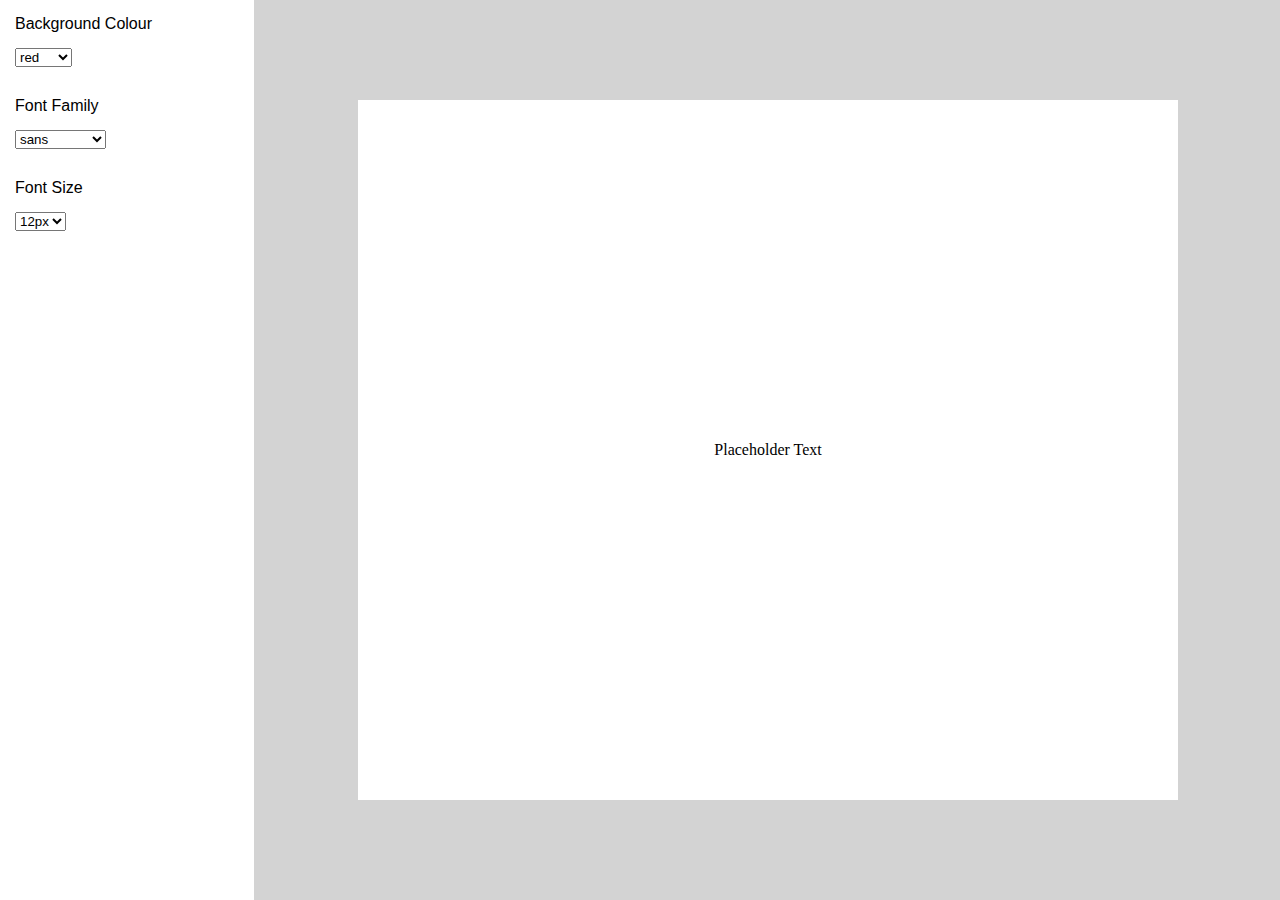
<file: public/demos/change-styling/index.html>
<!DOCTYPE html>
<html lang="en">
<head>
    <meta charset="UTF-8">
    <meta http-equiv="X-UA-Compatible" content="IE=edge">
    <meta name="viewport" content="width=device-width, initial-scale=1.0">
    <link rel="stylesheet" href="styling.css">
    <title>Document</title>
</head>
<body>

    <aside>

        <div id="settings">
            <label for="">Background Colour</label>

            <select name="" id="background-colour">
                <option value="red">red</option>
                <option value="green">green</option>
                <option value="blue">blue</option>
            </select>

            <label for="">Font Family</label>

            <select name="" id="font-family">
                <option value="sans">sans</option>
                <option value="sans-serif">sans-serif</option>
                <option value="monospace">monospace</option>
                <option value="cursive">cursive</option>
            </select>

            <label for="">Font Size</label>

            <select name="" id="font-size">
                <option value="12px">12px</option>
                <option value="26px">26px</option>
                <option value="41px">41px</option>
                <option value="72px">72px</option>
            </select>
            
        </div>

    </aside>

    <main>
        <div id="slide-container">
            <span id="text-1">Placeholder Text</span>
        </div>
    </main>

    <script src="script.js"></script>
</body>
</html>
</file>
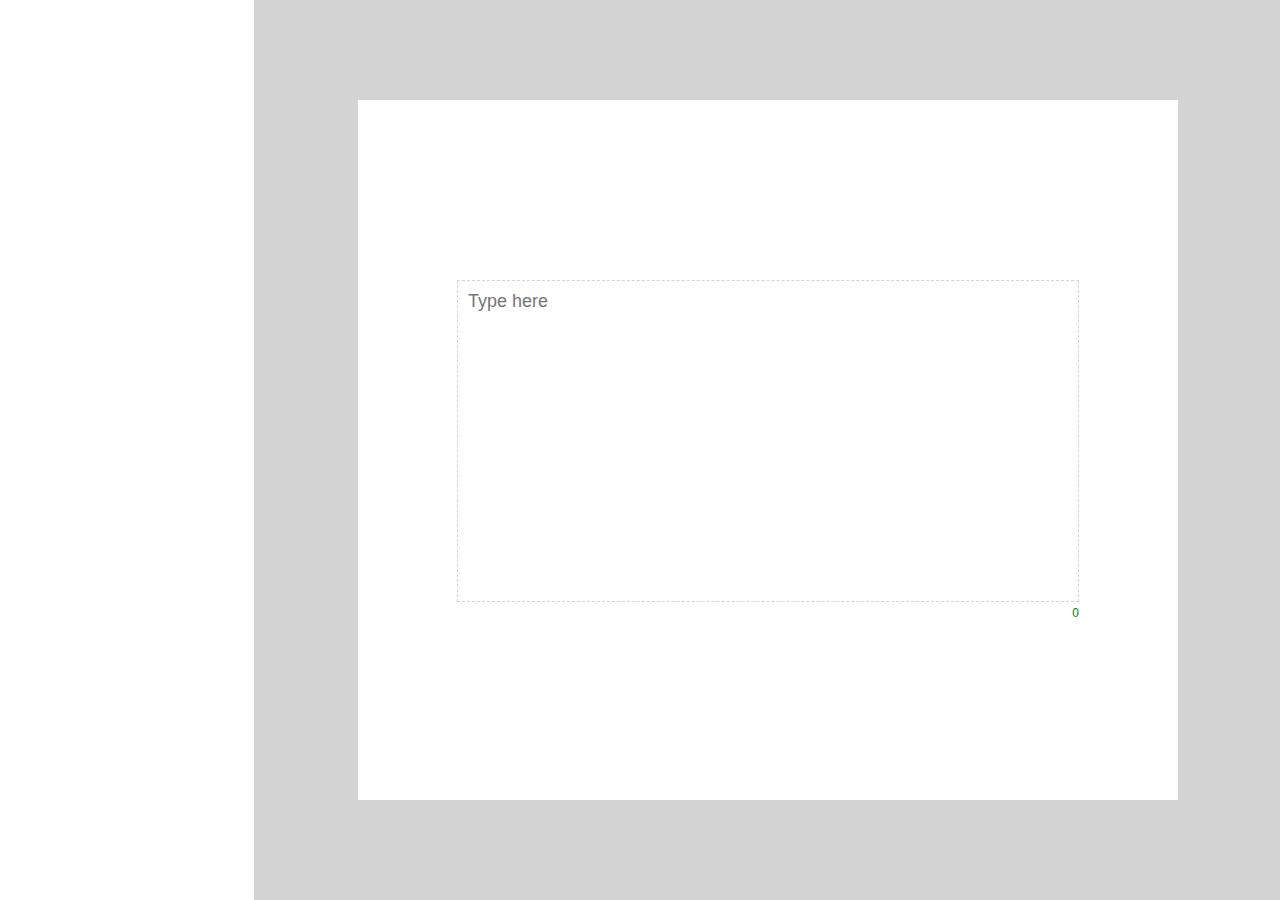
<file: public/demos/char-count/index.html>
<!DOCTYPE html>
<html lang="en">
<head>
    <meta charset="UTF-8">
    <meta http-equiv="X-UA-Compatible" content="IE=edge">
    <meta name="viewport" content="width=device-width, initial-scale=1.0">
    <link rel="stylesheet" href="styling.css">
    <title>Document</title>
</head>
<body>

    <aside>


    </aside>

    <main>
        <div id="slide-container">
            <div id="content-container">
                <textarea id="textarea" placeholder="Type here"></textarea>
                <div id="textarea-info" style="color: green;">0</div>
            </div>
        </div>
    </main>

    <script src="script.js"></script>
</body>
</html>
</file>
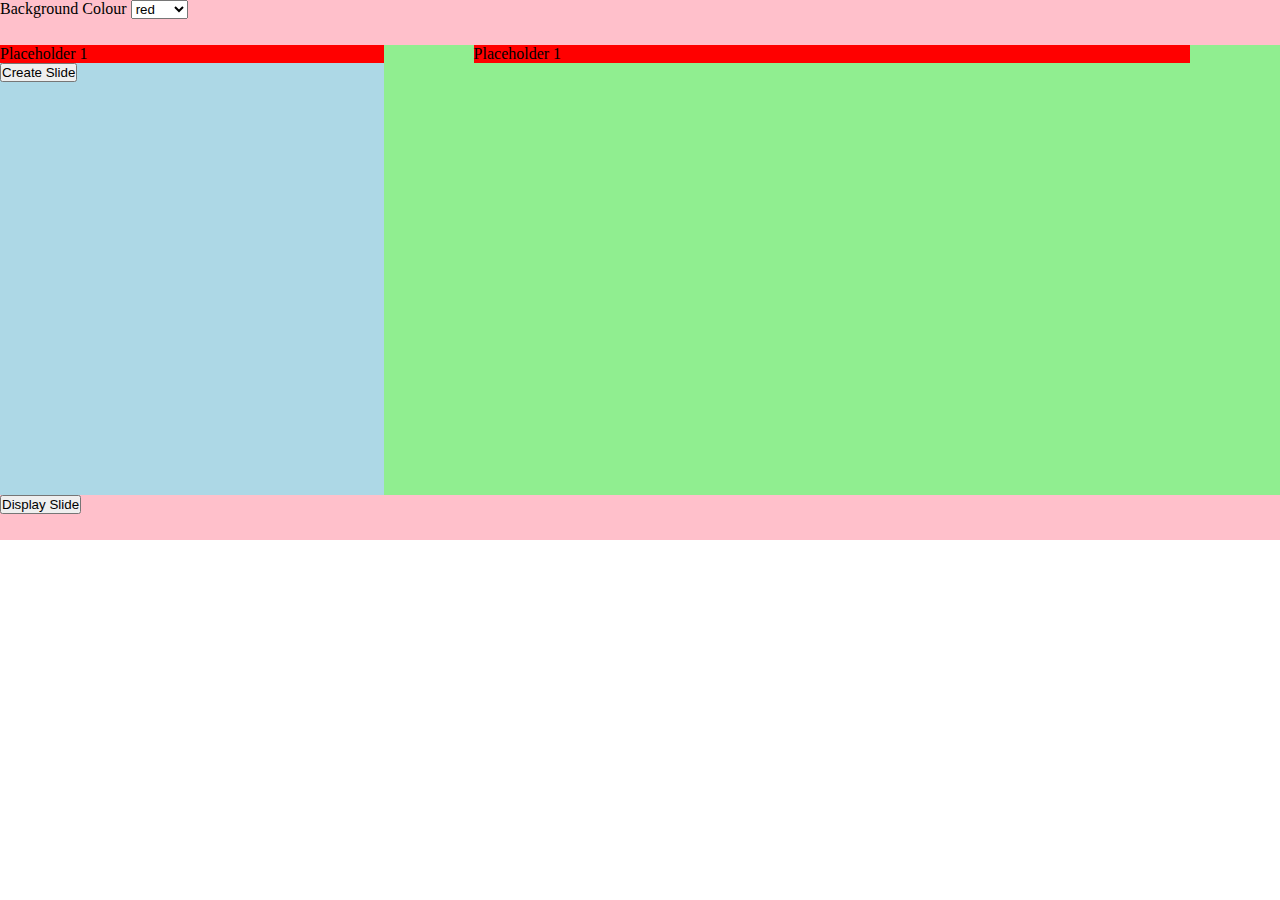
<file: public/demos/combo/index.html>
<!DOCTYPE html>
<html lang="en">
<head>
    <meta charset="UTF-8">
    <meta http-equiv="X-UA-Compatible" content="IE=edge">
    <meta name="viewport" content="width=device-width, initial-scale=1.0">
    <link rel="stylesheet" href="styling.css">
    <title>Document</title>
</head>
<body>

    <header>
        <div id="settings">
                
            <label for="">Background Colour</label>

            <select name="" id="background-colour">
                <option value="red">red</option>
                <option value="green">green</option>
                <option value="blue">blue</option>
            </select>
            
        </div>
    </header>

    <aside>
        <div id="thumbnails">
            
        </div>
        <button id="create-slide">Create Slide</button>
    </aside>

    <main>
        <div id="slide-container">
            
        </div>
    </main>

    <footer>

        <button id="display-slide">Display Slide</button>

    </footer>

    <div id="display">

    </div>

    <script src="script.js"></script>
</body>
</html>
</file>
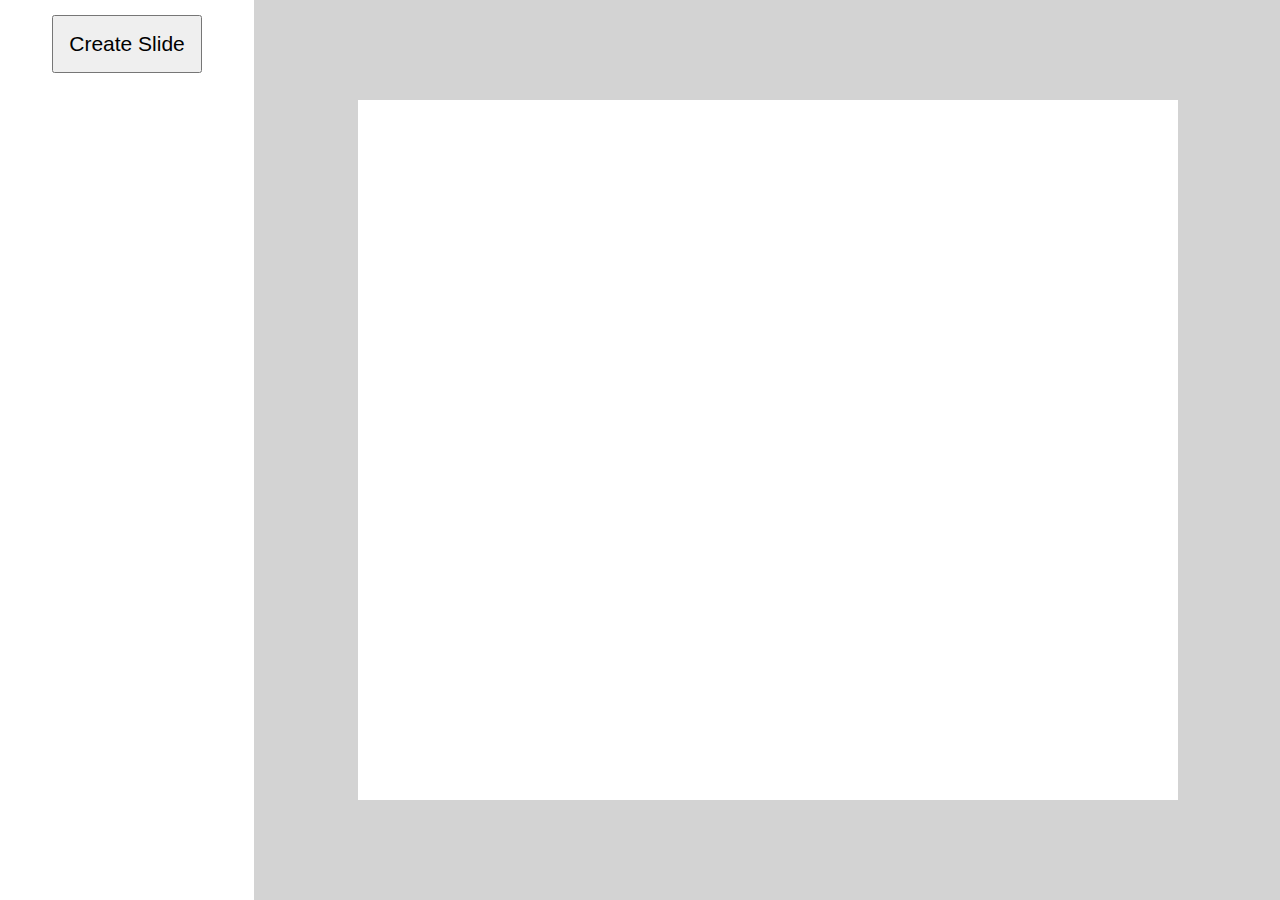
<file: public/demos/create/index.html>
<!DOCTYPE html>
<html lang="en">
<head>
    <meta charset="UTF-8">
    <meta http-equiv="X-UA-Compatible" content="IE=edge">
    <meta name="viewport" content="width=device-width, initial-scale=1.0">
    <link rel="stylesheet" href="styling.css">
    <title>Document</title>
</head>
<body>

    <aside>
        <div id="thumbnails">
            
        </div>
        <button id="create-slide">Create Slide</button>
    </aside>

    <main>
        <div id="slide-container">
            
        </div>
    </main>

    <script src="script.js"></script>
</body>
</html>
</file>
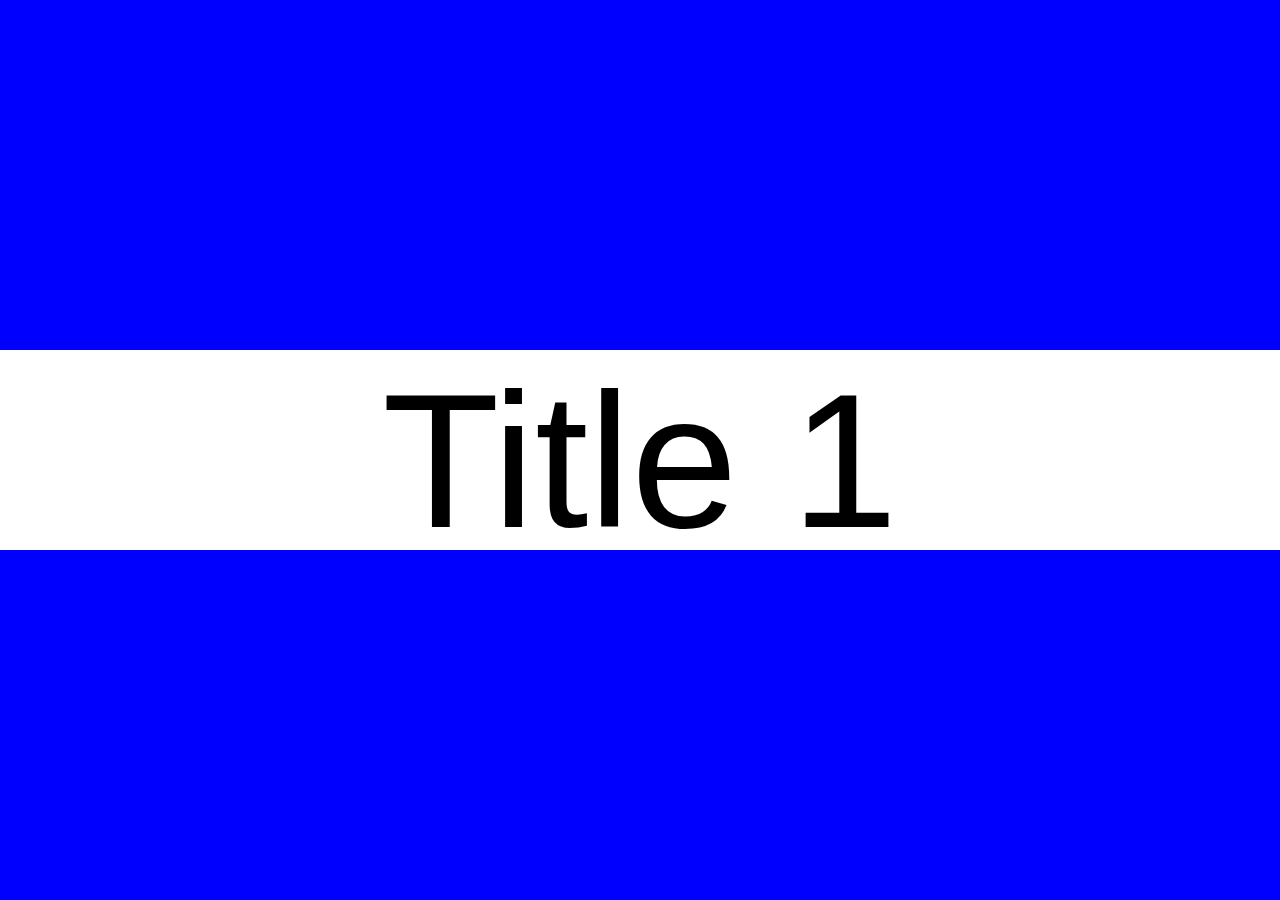
<file: public/demos/display-slides/index.html>
<!DOCTYPE html>
<html lang="en">
<head>
    <meta charset="UTF-8">
    <meta http-equiv="X-UA-Compatible" content="IE=edge">
    <meta name="viewport" content="width=device-width, initial-scale=1.0">
    <link rel="stylesheet" href="styling.css">
    <title>Document</title>
</head>
<body>
    <div id="slides-container">
        <div class="slide bg-blue">
            <span class="title">Title 1</span>
        </div>
        <div class="slide bg-pink">
            <span class="title">Title 2</span>           
        </div>
        <div class="slide bg-red">
            <span class="title">Title 3</span>
        </div>
        <div class="slide bg-black">
            <span class="title">Title 4</span>
        </div>
        <div class="slide bg-green">
            <span class="title">Title 5</span>
        </div>
    </div>
    <script src="script.js"></script>
</body>
</html>
</file>
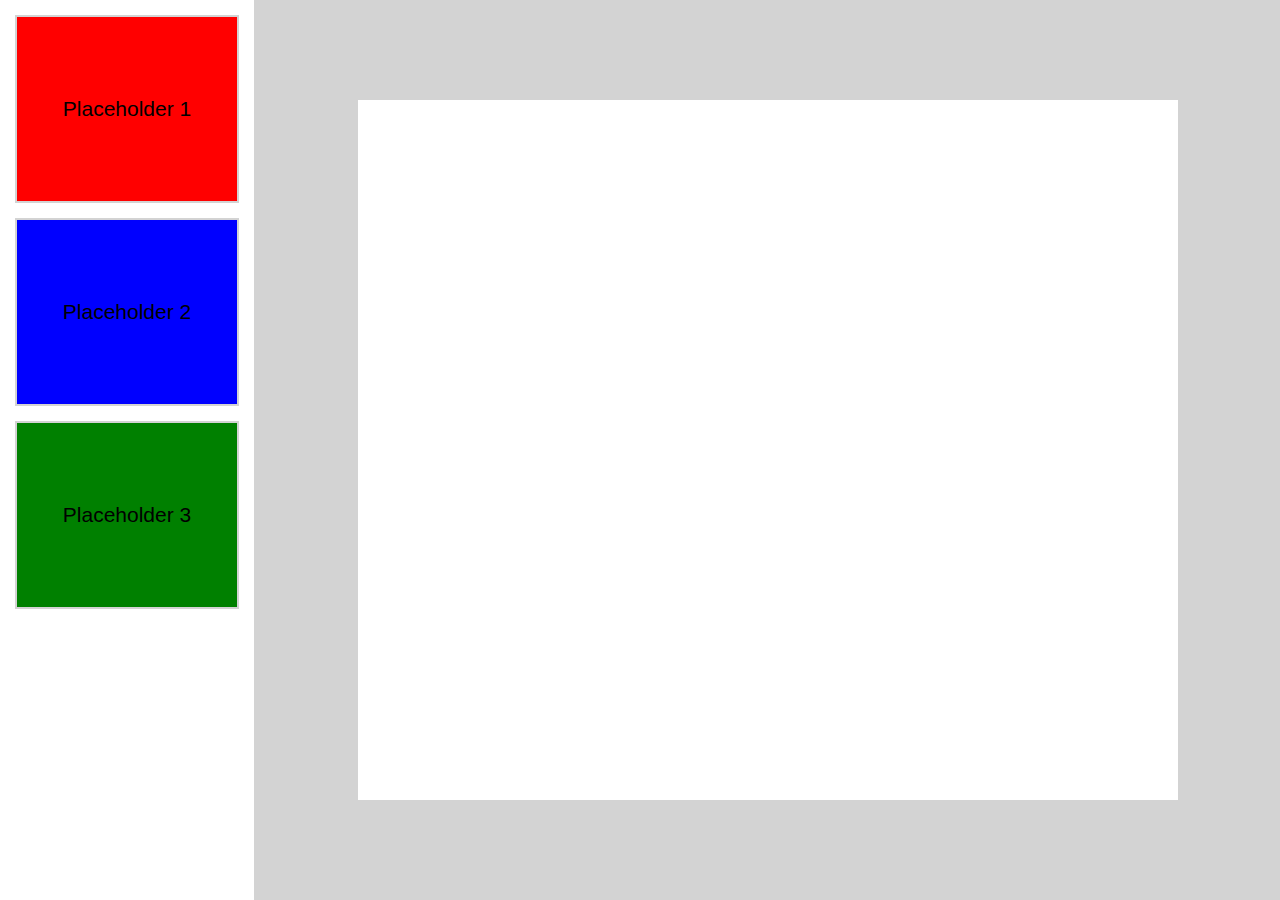
<file: public/demos/store/index.html>
<!DOCTYPE html>
<html lang="en">
<head>
    <meta charset="UTF-8">
    <meta http-equiv="X-UA-Compatible" content="IE=edge">
    <meta name="viewport" content="width=device-width, initial-scale=1.0">
    <link rel="stylesheet" href="styling.css">
    <title>Document</title>
</head>
<body>

    <aside>
        <div id="thumbnails">
            
        </div>
        <!-- <button id="create-slide">Create Slide</button> -->
    </aside>

    <main>
        <div id="slide-container">
            
        </div>
    </main>

    <script src="script.js"></script>
</body>
</html>
</file>
<file: public/demos/change-styling/styling.css>
* {
    padding: 0;
    margin: 0;
}

/* Hide scrollbar for Chrome, Safari and Opera */
aside::-webkit-scrollbar {
    display: none;
  }
  
/* Hide scrollbar for IE, Edge and Firefox */
aside {
-ms-overflow-style: none;  /* IE and Edge */
scrollbar-width: none;  /* Firefox */
}

main {
    width: 80%;
    background-color: lightgray;
    min-height: 100vh;
    float: right;
    text-align: center;
    display: flex;
    align-items: center;
    justify-content: center;
}

#slide-container {
    background-color: white;
    width: 80%;
    height: 700px;
    display: flex;
    align-items: center;
    justify-content: center;
}

aside {
    width: calc(20% - 2px);
    /* background-color: lightblue; */
    height: 100vh;
    overflow-y: scroll;
    overflow-x: hidden;
    float: left;
    text-align: center;
    border-right: lightgray solid 2px;
}

#settings {
    padding: 15px;
}

#settings label {
    display: block;
    text-align: left;
    font-family: sans-serif;
    margin-bottom: 15px;
}

#settings select {
    display: block;
    margin-bottom: 30px;
}
</file>
<file: public/demos/char-count/styling.css>
* {
    padding: 0;
    margin: 0;
}

/* Hide scrollbar for Chrome, Safari and Opera */
aside::-webkit-scrollbar {
    display: none;
  }
  
/* Hide scrollbar for IE, Edge and Firefox */
aside {
-ms-overflow-style: none;  /* IE and Edge */
scrollbar-width: none;  /* Firefox */
}

main {
    width: 80%;
    background-color: lightgray;
    min-height: 100vh;
    float: right;
    text-align: center;
    display: flex;
    align-items: center;
    justify-content: center;
}

#slide-container {
    background-color: white;
    width: 80%;
    height: 700px;
    display: flex;
    align-items: center;
    justify-content: center;
}

textarea {
    width: 600px;
    height: 300px;
    resize: none;
    font-size: 18px;
    font-family: sans-serif;
    border: dashed 1px lightgray;
    padding: 10px;
}

#textarea-info {
    text-align: right;
    font-size: 12px;
    font-family: sans-serif;
}

aside {
    width: calc(20% - 2px);
    height: 100vh;
    overflow-y: scroll;
    overflow-x: hidden;
    float: left;
    text-align: center;
    border-right: lightgray solid 2px;
}
</file>
<file: public/demos/combo/styling.css>
*, body {
    margin: 0;
    padding: 0;
}
header {
    background-color: pink;
    height: 5vh;
}
header #settings {}
header label {}
header #background-colour {}
aside {
    background-color: lightblue;
    width: 30%;
    display: inline-block;
    height: 50vh;
}
aside #thumbnails {}
aside #create-slide {}
main {
    background-color: lightgreen;
    width: 70%;
    float: right;
    height: 50vh;
}
main #slide-container {
    width: 80%;
    margin: auto;
}
footer {
    background-color: pink;
    height: 5vh;
}
footer #display-slide {}
#display {
    background-color: black;
    display: none;
    position: fixed;
    top: 0;
    left: 0;
    width: 100%;
    height: 50vh;
}
</file>
<file: public/demos/create/styling.css>
* {
    padding: 0;
    margin: 0;
}

/* Hide scrollbar for Chrome, Safari and Opera */
aside::-webkit-scrollbar {
    display: none;
  }
  
/* Hide scrollbar for IE, Edge and Firefox */
aside {
-ms-overflow-style: none;  /* IE and Edge */
scrollbar-width: none;  /* Firefox */
}

main {
    width: 80%;
    background-color: lightgray;
    min-height: 100vh;
    float: right;
    text-align: center;
    display: flex;
    align-items: center;
    justify-content: center;
}

#slide-container {
    background-color: white;
    width: 80%;
    height: 700px;
}

aside {
    width: calc(20% - 2px);
    /* background-color: lightblue; */
    height: 100vh;
    overflow-y: scroll;
    overflow-x: hidden;
    float: left;
    text-align: center;
    border-right: lightgray solid 2px;
}

#create-slide {
    font-size: 21px;
    margin-top: 15px;
    margin-bottom: 15px;
    padding: 15px;
}



.slide {
    /* background-color: antiquewhite; */
    width: calc(100% - ((15px * 2) + (2px * 2)));
    /* height: 200px; */
    padding-top: 80px;
    padding-bottom: 80px;
    margin: 15px 15px 0 15px;
    display: inline-block;
    border: lightgray solid 2px;
    font-size: 46px;
    font-family: sans-serif;
}
</file>
<file: public/demos/display-slides/styling.css>
* {
    padding: 0;
    margin: 0;
    -webkit-touch-callout: none; /* iOS Safari */
    -webkit-user-select: none; /* Safari */
     -khtml-user-select: none; /* Konqueror HTML */
       -moz-user-select: none; /* Old versions of Firefox */
        -ms-user-select: none; /* Internet Explorer/Edge */
            user-select: none; /* Non-prefixed version, currently
                                  supported by Chrome, Edge, Opera and Firefox */
}

.slide {
    width: 100%;
    height: 100vh;
    display: flex;
}

.title {
    font-family: sans-serif;
    font-size: 12em;
    text-align: center;
    background: white;
    width: 100%;
    height: 200px;
    align-self: center;
}

.bg-blue {background-color: blue;}

.bg-pink {background-color: pink;}
    
.bg-red {background-color: red;}
    
.bg-black {background-color: black;}
    
.bg-green {background-color: green;}
</file>
<file: public/demos/store/styling.css>
* {
    padding: 0;
    margin: 0;
}

/* Hide scrollbar for Chrome, Safari and Opera */
aside::-webkit-scrollbar {
    display: none;
  }
  
/* Hide scrollbar for IE, Edge and Firefox */
aside {
-ms-overflow-style: none;  /* IE and Edge */
scrollbar-width: none;  /* Firefox */
}

main {
    width: 80%;
    background-color: lightgray;
    min-height: 100vh;
    float: right;
    text-align: center;
    display: flex;
    align-items: center;
    justify-content: center;
}

#slide-container {
    background-color: white;
    width: 80%;
    height: 700px;
}

aside {
    width: calc(20% - 2px);
    /* background-color: lightblue; */
    height: 100vh;
    overflow-y: scroll;
    overflow-x: hidden;
    float: left;
    text-align: center;
    border-right: lightgray solid 2px;
}

#create-slide {
    font-size: 21px;
    margin-top: 15px;
    margin-bottom: 15px;
    padding: 15px;
}



.slide {
    /* background-color: antiquewhite; */
    width: calc(100% - ((15px * 2) + (2px * 2)));
    /* height: 200px; */
    padding-top: 80px;
    padding-bottom: 80px;
    margin: 15px 15px 0 15px;
    display: inline-block;
    border: lightgray solid 2px;
    font-size: 46px;
    font-family: sans-serif;
}
</file>
